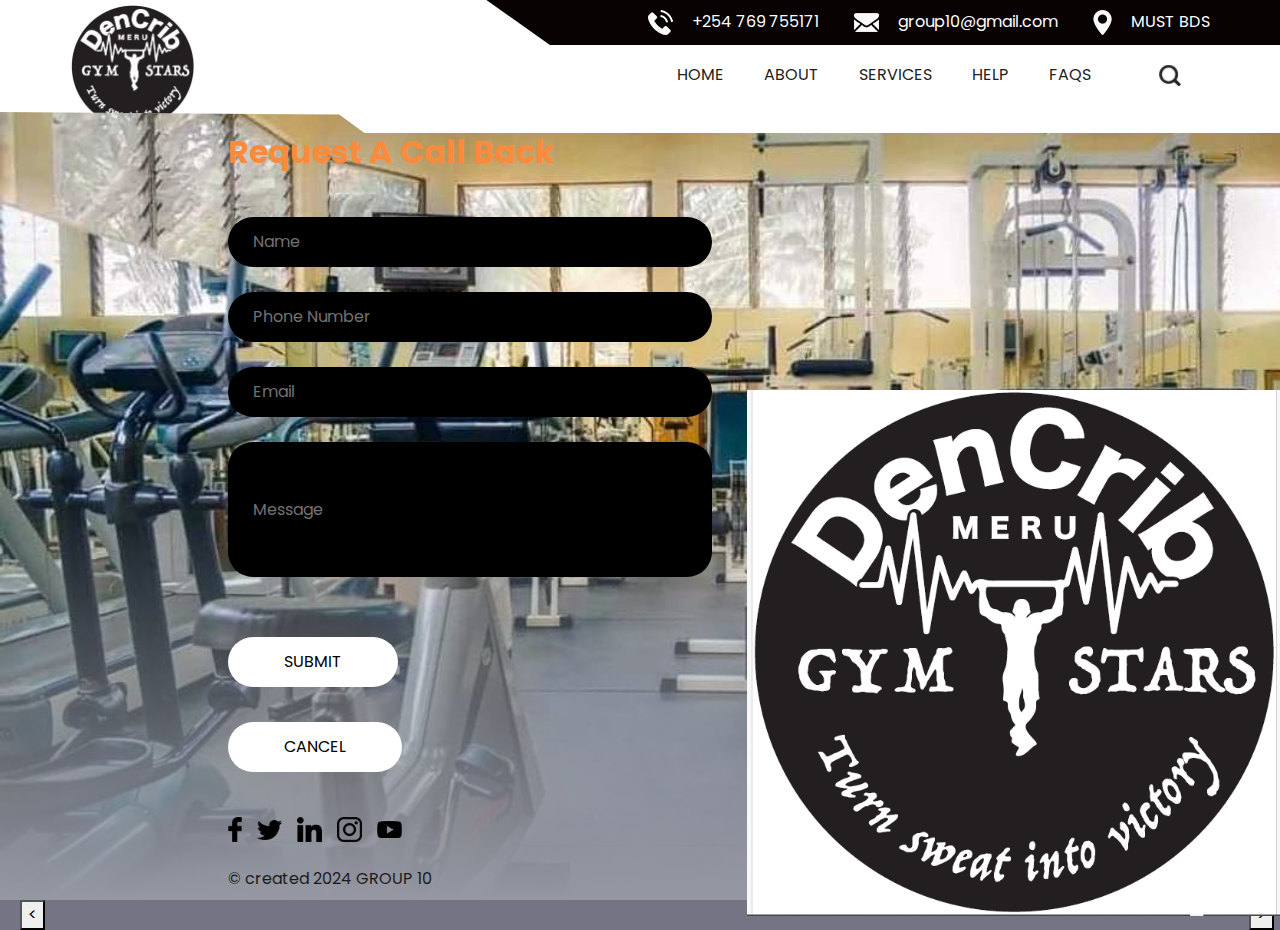
<file: help.html>
<!DOCTYPE html>
<html>

<head>
  <!-- Basic -->
  <meta charset="utf-8" />
  <meta http-equiv="X-UA-Compatible" content="IE=edge" />
  <!-- Mobile Metas -->
  <meta name="viewport" content="width=device-width, initial-scale=1, shrink-to-fit=no" />
  <!-- Site Metas -->
  <meta name="keywords" content="" />
  <meta name="description" content="" />
  <meta name="author" content="" />

  <title>DENCRIB GYM STARS</title>

  <!-- slider stylesheet -->
  <link rel="stylesheet" type="text/css"
    href="https://cdnjs.cloudflare.com/ajax/libs/OwlCarousel2/2.3.4/assets/owl.carousel.min.css" />

  <!-- bootstrap core css -->
  <link rel="stylesheet" type="text/css" href="css/bootstrap.css" />

  <!-- fonts style -->
  <link href="https://fonts.googleapis.com/css?family=Baloo+Chettan|Dosis:400,600,700|Poppins:400,600,700&display=swap"
    rel="stylesheet" />
  <!-- Custom styles for this template -->
  <link href="css/style.css" rel="stylesheet" />
  <!-- responsive style -->
  <link href="css/responsive.css" rel="stylesheet" />
</head>

<body>
  <div class="hero_area">
    <!-- header section strats -->
    <header class="header_section">
      <div class="container">
        <div class="header_nav">
          <a class="navbar-brand brand_desktop" href="index.html">
            <img src="images\transLogo.png" alt="logo" />
          </a>
          <div class="main_nav">
            <div class="top_nav">
              <ul class=" ">
                <li class="">
                  <a class="" href="">
                    <img src="images/telephone.png" alt="" />
                    <span> +254 769 755171</span>
                  </a>
                </li>
                <li class="">
                  <a class="" href="">
                    <img src="images/mail.png" alt="" />
                    <span>group10@gmail.com</span>
                  </a>
                </li>
                <li class="">
                  <a class="" href="https://maps.app.goo.gl/unqnRdrUeThv9ewJ7" target="_blank">
                    <img src="images/location.png" alt="" />
                    <span>MUST BDS</span>
                  </a>
                </li>
              </ul>
            </div>
            <div class="bottom_nav">
              <nav class="navbar navbar-expand-lg custom_nav-container">
                <a class="navbar-brand brand_mobile" href="index.html">
                  <img src="images/NewLoogo.PNG" alt="" />
                </a>
                <button class="navbar-toggler" type="button" data-toggle="collapse"
                  data-target="#navbarSupportedContent" aria-controls="navbarSupportedContent" aria-expanded="false"
                  aria-label="Toggle navigation">
                  <span class="navbar-toggler-icon"></span>
                </button>
                <div class="collapse navbar-collapse" id="navbarSupportedContent">
                  <div class="d-flex ml-auto flex-column flex-lg-row align-items-center">
                    <ul class="navbar-nav  ">
                      <li class="nav-item active">
                        <a class="nav-link" href="index.html">Home<span class="sr-only">(current)</span></a>
                      </li>
                      <li class="nav-item">
                        <a class="nav-link" href="about.html"> About </a>
                      </li>
                      <li class="nav-item">
                        <a class="nav-link" href="class.html"> Services </a>
                      </li>
                      <li class="nav-item">
                        <a class="nav-link" href="gym.html">Help</a>
                      </li>
                      <li class="nav-item">
                        <a class="nav-link" href="gym.html">FaQs</a>
                      </li>
                    </ul>
                    <form class="form-inline">
                      <button class="btn ml-3 ml-lg-5 nav_search-btn" type="submit"></button>
                    </form>
                  </div>
                </div>
              </nav>
            </div>
          </div>
        </div>
      </div>
    </header>
  <!-- info section -->
  <div class="info_section">
    <div class="container-fluid">
      <div class="row">
        <div class="col-md-10 ml-auto">
          <div class="row info_main-row">
            <div class="col-md-6 pr-0">

              <!-- contact section -->

              <section class="contact_section">
                <h2>
                  Request A Call Back
                </h2>
                <form action="">
                  <div>
                    <input type="text" placeholder="Name" />
                  </div>
                  <div>
                    <input type="text" placeholder="Phone Number" />
                  </div>
                  <div>
                    <input type="email" placeholder="Email" />
                  </div>
                  <div>
                    <input type="text" class="message-box" placeholder="Message" />
                  </div>
                  <div class="d-flex ">
                    <button>
                      SUBMIT
                    </button>
                  </div>
                  <div class="d-flex ">
                    <button>
                      CANCEL
                    </button>
                  </div>
                </form>
              </section>

              <!-- end contact section -->


              <!-- footer section -->
              <section class=" footer_section ">
                <div class="social_box">
                  <a href="https://web.facebook.com/?_rdc=1&_rdr" target="_blank">
                    <img src="images/facebook.png" alt="">
                  </a>
                  <a href="https://x.com/login?mx=2" target="_blank">
                    <img src="images/twitter.png" alt="">
                  </a>
                  <a href="https://www.linkedin.com/" target="_blank">
                    <img src="images/linkedin.png" alt="">
                  </a>
                  <a href="https://www.instagram.com/h.a.i.z.e.l/" target="_blank">
                    <img src="images/instagram.png" alt="">
                  </a>
                  <a href="https://www.youtube.com/watch?v=0RWLaJxW7Oc" target="_blank">
                    <img src="images/youtube.png" alt="">
                  </a>
                </div>
                <p>
                  &copy; created 2024
                  <a href="https://masila-isaac.github.io/" target="_blank">GROUP 10</a>
                </p>
              </section>
              <!-- footer section -->

            </div>
            <div class="col-md-6  px-0">
              <div class="img-box">
                <img src="images/NewLoogo.PNG" alt="miller">
              </div>
            </div>
          </div>
        </div>
      </div>
    </div>
  </div>
  <!-- end info section -->
  </div>
  </div>
  </div>
  </div>
  </div>
  </div>
  <!-- end info section -->

  <a href="class.html"><button style="
  margin-left: 20px;"> <
  </button></a>

  <button style="
  margin-left: 1200px;"> >
  </button>
  
  <script type="text/javascript" src="js/jquery-3.4.1.min.js"></script>
  <script type="text/javascript" src="js/bootstrap.js"></script>
  <script type="text/javascript" src="https://cdnjs.cloudflare.com/ajax/libs/OwlCarousel2/2.3.4/owl.carousel.min.js">
  </script>

  <script>
    function openNav() {
      document.getElementById("myNav").classList.toggle("menu_width");
      document.querySelector(".custom_menu-btn").classList.toggle("menu_btn-style");
    }
  </script>

  <!-- owl carousel script -->
  <script type="text/javascript">
    $(".owl-carousel").owlCarousel({
      loop: true,
      margin: 10,
      nav: true,
      navText: [],
      autoplay: true,
      autoplayHoverPause: true,
      responsive: {
        0: {
          items: 1
        },
        600: {
          items: 2
        },
        1000: {
          items: 2
        }
      }
    });


    $(".owl_carousel1").owlCarousel({
      loop: true,
      margin: 25,
      nav: true,
      navText: [],
      autoplay: true,
      autoplayHoverPause: true,
      responsive: {
        0: {
          items: 1
        },
        600: {
          items: 2
        },
        1000: {
          items: 2
        }
      }
    });
  </script>
  <!-- end owl carousel script -->



</body>

</html>
</file>
<file: css/style.css>
body {
  font-family: "Poppins", sans-serif;
  color: #fb8b3c;
  background-color: #747484;
}

.layout_padding {
  padding-top: 120px;
  padding-bottom: 120px;
}


.layout_padding2 {
  padding: 45px 0;
}

.layout_padding2-top {
  padding-top: 45px;
}

.layout_padding2-bottom {
  padding-bottom: 45px;
}

.layout_padding-top {
  padding-top: 120px;
}

.layout_padding-bottom {
  padding-bottom: 120px;
}

.heading_container {
  display: -webkit-box;
  display: -ms-flexbox;
  display: flex;
  -webkit-box-orient: vertical;
  -webkit-box-direction: normal;
  -ms-flex-direction: column;
  flex-direction: column;
  -webkit-box-align: start;
  -ms-flex-align: start;
  align-items: flex-start;
}

.heading_container h2 {
  font-weight: bold;
  display: -webkit-box;
  display: -ms-flexbox;
  display: flex;
  -webkit-box-align: center;
  -ms-flex-align: center;
  align-items: center;
  text-transform: uppercase;
  color: #010201;
}

/*header section*/
.hero_area {
  height: 100vh;
  background-image: url(../images/room.jpeg);
  background-repeat: no-repeat;
  background-size: cover;
  position: relative;
}

.client {
  border-radius: 40px;
}

.hero_area::before {
  content: "";
  position: absolute;
  top: 0;
  left: 0;
  width: 100%;
  height: 100%;
  background: -webkit-gradient(linear, left top, left bottom, from(transparent), color-stop(transparent), to(#53f74f));
  background: linear-gradient(to bottom, transparent, transparent, #9598a3);
}

.sub_page .hero_area {
  height: auto;
}

.sub_page .class_section .owl-carousel .owl-nav {
  top: 55%;
}

.header_section {
  background-color: #ffffff;
  position: relative;
  -webkit-clip-path: polygon(50% 0%, 100% 0, 100% 100%, 28.5% 100%, 26.5% 86%, 0 84%, 0 0);
  clip-path: polygon(50% 0%, 100% 0, 100% 100%, 28.5% 100%, 26.5% 86%, 0 84%, 0 0);
}

.header_section::before {
  content: "";
  position: absolute;
  top: 0;
  right: 0;
  width: 62%;
  height: 45px;
  background: #080203;
  z-index: 1;
  -webkit-clip-path: polygon(50% 0%, 100% 0, 100% 100%, 8% 100%, 0 0);
  clip-path: polygon(50% 0%, 100% 0, 100% 100%, 8% 100%, 0 0);
}

.header_section .nav_container {
  margin: 0 auto;
}

.menu_width {
  width: 100%;
}

a,
a:hover,
a:focus {
  text-decoration: none;
}

a:hover,
a:focus {
  color: initial;
}

.btn,
.btn:focus {
  outline: none !important;
  -webkit-box-shadow: none;
  box-shadow: none;
}

.header_nav {
  display: -webkit-box;
  display: -ms-flexbox;
  display: flex;
  -webkit-box-pack: justify;
  -ms-flex-pack: justify;
  justify-content: space-between;
}

.main_nav {
  position: relative;
  z-index: 9;
}

.main_nav .top_nav ul {
  display: -webkit-box;
  display: -ms-flexbox;
  display: flex;
  margin: 0;
}

.main_nav .top_nav ul li {
  list-style-type: none;
}

.main_nav .top_nav ul li a {
  display: inline-block;
  color: #ffffff;
  margin: 10px 0 10px 35px;
}

.main_nav .top_nav ul li a img {
  max-width: 25px;
  max-height: 25px;
  margin-right: 15px;
}

.custom_nav-container.navbar-expand-lg .navbar-nav .nav-item .nav-link {
  padding: 10px 20px;
  color: #212121;
  text-align: center;
  text-transform: uppercase;
}

a,
a:hover,
a:focus {
  text-decoration: none;
}

a:hover,
a:focus {
  color: initial;
}

.btn,
.btn:focus {
  outline: none !important;
  -webkit-box-shadow: none;
  box-shadow: none;
}

.custom_nav-container .nav_search-btn {
  background-image: url(../images/search-icon.png);
  background-size: 22px;
  background-repeat: no-repeat;
  background-position-y: 7px;
  width: 35px;
  height: 35px;
  padding: 0;
  border: none;
}

.navbar-brand {
  display: -webkit-box;
  display: -ms-flexbox;
  display: flex;
  -webkit-box-align: center;
  -ms-flex-align: center;
  align-items: center;
}

.navbar-brand img {
  width: 125px;
  margin-right: 5px;
}

.navbar-brand.brand_mobile {
  display: none;
}

.custom_nav-container {
  z-index: 99999;
}

.custom_nav-container .navbar-toggler {
  outline: none;
}

.custom_nav-container .navbar-toggler .navbar-toggler-icon {
  background-image: url(../images/menu.png);
  background-size: 55px;
}

/*end header section*/
/* slider section */
.slider_section {
  height: calc(100% - 80px);
  display: -webkit-box;
  display: -ms-flexbox;
  display: flex;
  -webkit-box-pack: center;
  -ms-flex-pack: center;
  justify-content: center;
  -webkit-box-align: center;
  -ms-flex-align: center;
  align-items: center;
}

.slider_section #carouselExampleIndicators {
  width: 100%;
}

.slider_section .row .col-md-10 {
  display: -webkit-box;
  display: -ms-flexbox;
  display: flex;
}

.slider_section .slider_heading {
  -webkit-transform: rotate(270.5deg) scaleX(-1);
  transform: rotate(270.5deg) scaleX(-1);
  position: absolute;
  left: -150px;
  top: -25px;
}

.slider_section .slider_heading h2 {
  display: -webkit-box;
  display: -ms-flexbox;
  display: flex;
  font-size: 10rem;
  text-transform: uppercase;
  text-orientation: upright;
  font-weight: bold;
  color: #c0c0c0;
}

.slider_section .slider_heading h2 span {
  color: #fb8b3c;
}

.slider_section .detail-box h1 {
  font-size: 3rem;
  font-weight: bold;
  text-transform: uppercase;
  color: #0c0c0c;
}

.slider_section .detail-box hr {
  margin: 0 auto;
  border: none;
  width: 1.5px;
  height: 65px;
  background-color: #0c0c0c;
}

.slider_section .detail-box .btn-box {
  display: -webkit-box;
  display: -ms-flexbox;
  display: flex;
  -webkit-box-pack: center;
  -ms-flex-pack: center;
  justify-content: center;
  margin-top: 35px;
}

.slider_section .detail-box .btn-box .btn-1 {
  display: inline-block;
  padding: 10px 35px;
  background-color: #000000;
  border: 1px solid transparent;
  border-radius: 35px;
  color: #ffffff;
}

.slider_section .detail-box .btn-box .btn-1:hover {
  background-color: #ffffff;
  color: #000000;
}

.slider_section #carouselExampleIndicators {
  display: -webkit-box;
  display: -ms-flexbox;
  display: flex;
  -webkit-box-orient: vertical;
  -webkit-box-direction: normal;
  -ms-flex-direction: column;
  flex-direction: column;
  -webkit-box-align: start;
  -ms-flex-align: start;
  align-items: flex-start;
}

.slider_section #carouselExampleIndicators .box {
  display: -webkit-box;
  display: -ms-flexbox;
  display: flex;
  -webkit-box-pack: start;
  -ms-flex-pack: start;
  justify-content: flex-start;
}

.slider_section .carousel-indicators {
  position: unset;
  margin: 0 70px 45px 70px;
}

.slider_section .carousel-indicators li {
  text-indent: unset;
  border: none;
  background-color: transparent;
  color: #0c0c0c;
  font-weight: bold;
  font-size: 2rem;
  opacity: 1;
  display: none;
}

.slider_section .carousel-indicators li.active {
  display: inline-block;
}

.slider_section .carousel-control-prev,
.slider_section .carousel-control-next {
  position: absolute;
  top: 45%;
  left: initial;
  right: 25px;
  width: 55px;
  height: 55px;
  border: none;
  opacity: 1;
  background-repeat: no-repeat;
  background-size: 8px;
  background-position: center;
  background-color: #63f74f;
  border-radius: 100%;
}

.slider_section .carousel-control-prev:hover,
.slider_section .carousel-control-next:hover {
  background-color: #ffffff;
}

.slider_section .carousel-control-prev {
  background-image: url(../images/prev.png);
  -webkit-transform: translateY(57%);
  transform: translateY(57%);
}

.slider_section .carousel-control-prev:hover {
  background-image: url(../images/prev-grey.png);
}

.slider_section .carousel-control-next {
  background-image: url(../images/next.png);
  -webkit-transform: translateY(-57%);
  transform: translateY(-57%);
}

.slider_section .carousel-control-next:hover {
  background-image: url(../images/next-grey.png);
}

.slider_section .number_box {
  width: 50px;
  position: absolute;
  left: 25px;
  top: 50%;
  display: -webkit-box;
  display: -ms-flexbox;
  display: flex;
  -webkit-box-orient: vertical;
  -webkit-box-direction: normal;
  -ms-flex-direction: column;
  flex-direction: column;
  -webkit-box-align: center;
  -ms-flex-align: center;
  align-items: center;
  color: #63f74f;
  -webkit-transform: translateY(-50%);
  transform: translateY(-50%);
}

.slider_section .number_box hr {
  border: none;
  width: 1px;
  height: 200px;
  background-color: #63f74f;
  margin: 2rem 0;
}

/* end slider section */
.about_section {
  color: #ffffff;
}

.about_section .heading_container h2 {
  color: #ffffff;
}

.motto_section {
  padding-top: 20px;
  /* Adjust the top padding to reduce space */
  padding-bottom: 20px;
  /* Adjust bottom padding if needed */
}

.layout_padding {
  padding-top: 0px;
  /* Remove additional padding */
  padding-bottom: 0px;
  /* Remove additional padding */
}


.about_section .about_container {
  background-image: url(../images/GROUP.jpg);
  background-size: cover;
}
.true{
  color: black;
  font-weight: bolder;
}

.about_section .about_container .detail-box {
  display: -webkit-box;
  display: -ms-flexbox;
  display: flex;
  -webkit-box-orient: vertical;
  -webkit-box-direction: normal;
  -ms-flex-direction: column;
  flex-direction: column;
}

.about_section .about_container .detail-box p {
  margin-top: 25px;
}

.about_section .about_container .detail-box hr {
  margin: 0 auto;
  border: none;
  width: 1.5px;
  height: 125px;
  background-color: #ffffff;
}

.about_section .about_container .detail-box a {
  display: inline-block;
  padding: 8px 35px;
  background-color: #000000;
  border: 1px solid transparent;
  border-radius: 35px;
  color: #ffffff;
  margin: 35px auto 0 auto;
  -webkit-box-shadow: 0 0 35px 0 rgba(99, 247, 79, 0.7);
  box-shadow: 0 0 35px 0 rgba(99, 247, 79, 0.7);
}

.about_section .about_container .detail-box a:hover {
  background-color: #ffffff;
  color: #000000;
}

.class_section {
  color: #ffffff;
  position: relative;
}

.class_section .row>div {
  position: unset;
}

.class_section .class_box-container {
  display: -webkit-box;
  display: -ms-flexbox;
  display: flex;
  -ms-flex-wrap: wrap;
  flex-wrap: wrap;
  margin-top: 45px;
  -webkit-box-pack: center;
  -ms-flex-pack: center;
  justify-content: center;
}

.class_section .class_box-container .box {
  position: relative;
}

.class_section .class_box-container .box .img-box {
  position: relative;
  padding-left: 75px;
  background-color: #000000;
}

.class_section .class_box-container .box .img-box img {
  width: 100%;
}

.class_section .class_box-container .box .img-box .detail-box {
  display: -webkit-box;
  display: -ms-flexbox;
  display: flex;
  -webkit-box-align: end;
  -ms-flex-align: end;
  align-items: flex-end;
  width: 100%;
  height: 100%;
  padding: 55px 0;
  border-radius: 10px;
  position: absolute;
  top: 0;
  left: 0;
}

.class_section .class_box-container .box .img-box .detail-box button {
  background-color: #292929;
  border: none;
  width: 55px;
  height: 55px;
  margin: 0 10px;
  border-radius: 100%;
  display: -webkit-box;
  display: -ms-flexbox;
  display: flex;
  -webkit-box-pack: center;
  -ms-flex-pack: center;
  justify-content: center;
  -webkit-box-align: center;
  -ms-flex-align: center;
  align-items: center;
}

.class_section .class_box-container .box .img-box .detail-box button img {
  width: 20px;
  margin-left: 5px;
}

.class_section .class_box-container .box .img-box .detail-box h2 {
  margin: 0;
  text-transform: uppercase;
  color: #ffffff;
  font-weight: bold;
  line-height: 55px;
  margin-left: 15px;
}

.class_section .class_box-container .box .btn-box {
  display: -webkit-box;
  display: -ms-flexbox;
  display: flex;
  margin-top: 30px;
}

.class_section .class_box-container .box .btn-box a {
  display: inline-block;
  padding: 10px 45px;
  background-color: #000000;
  border: 1px solid transparent;
  border-radius: 30px;
  color: #ffffff;
}

.class_section .class_box-container .box .btn-box a:hover {
  background-color: #ffffff;
  color: #000000;
}

.class_section .owl-carousel {
  position: unset;
}

.class_section .owl-carousel .owl-nav {
  display: -webkit-box;
  display: -ms-flexbox;
  display: flex;
  -webkit-box-orient: vertical;
  -webkit-box-direction: reverse;
  -ms-flex-direction: column-reverse;
  flex-direction: column-reverse;
  -webkit-box-align: center;
  -ms-flex-align: center;
  align-items: center;
  padding: 0 10px;
  margin-top: 55px;
  position: absolute;
  top: 50%;
  right: 45px;
  -webkit-transform: translateY(-100%);
  transform: translateY(-100%);
}

.class_section .owl-carousel .owl-nav .owl-prev,
.class_section .owl-carousel .owl-nav .owl-next {
  background-color: #000000;
  opacity: 1;
  background-repeat: no-repeat;
  background-position: center;
  background-size: 12px;
  border-radius: 100%;
  outline: none;
  margin: 2px 0;
}

.class_section .owl-carousel .owl-nav .owl-prev:hover,
.class_section .owl-carousel .owl-nav .owl-next:hover {
  background-color: #ffffff;
}

.class_section .owl-carousel .owl-nav .owl-prev {
  width: 75px;
  height: 75px;
  background-image: url(../images/prev.png);
}

.class_section .owl-carousel .owl-nav .owl-prev:hover {
  background-image: url(../images/prev-grey.png);
}

.class_section .owl-carousel .owl-nav .owl-next {
  width: 50px;
  height: 50px;
  background-image: url(../images/next.png);
}

.class_section .owl-carousel .owl-nav .owl-next:hover {
  background-image: url(../images/next-grey.png);
}

.blog_section {
  color: #ffffff;
  overflow-x: hidden;
}

.blog_section .box {
  margin: 45px 0;
  background-color: #252525;
}

.blog_section .box .img-box {
  position: relative;
}

.blog_section .box .img-box img {
  width: 100%;
}

.blog_section .box .detail-box {
  position: relative;
  padding-top: 75px;
  padding-bottom: 35px;
}

.blog_section .box .detail-box .img_date {
  position: absolute;
  left: 0;
  top: 0;
  width: 75px;
  height: 75px;
  border-radius: 100%;
  text-align: center;
  background-color: #63f74f;
  color: #ffffff;
  display: -webkit-box;
  display: -ms-flexbox;
  display: flex;
  -webkit-box-pack: center;
  -ms-flex-pack: center;
  justify-content: center;
  -webkit-box-align: center;
  -ms-flex-align: center;
  align-items: center;
  -webkit-transform: translateY(-50%);
  transform: translateY(-50%);
}

.blog_section .box .detail-box .img_date h6 {
  margin: 0;
}

.blog_section .box .detail-box h3 {
  font-weight: bold;
}

.blog_section .box .detail-box a {
  display: inline-block;
  padding: 8px 25px;
  background-color: #000000;
  border: 1px solid transparent;
  border-radius: 35px;
  color: #ffffff;
  margin-top: 35px;
}

.blog_section .box .detail-box a:hover {
  background-color: #ffffff;
  color: #000000;
}

.blog_section .box.b1 .detail-box {
  padding-right: 35px;
}

.blog_section .box.b2 .detail-box {
  padding-left: 35px;
}

.blog_section .box.b2 .detail-box .img_date {
  left: 35px;
}

.client_section {
  color: #ffffff;
}

.client_section .heading_container {
  -webkit-box-align: center;
  -ms-flex-align: center;
  align-items: center;
  text-align: center;
  margin-bottom: 45px;
}

.client_section .box {
  display: -webkit-box;
  display: -ms-flexbox;
  display: flex;
  -webkit-box-orient: vertical;
  -webkit-box-direction: normal;
  -ms-flex-direction: column;
  flex-direction: column;
  -webkit-box-align: center;
  -ms-flex-align: center;
  align-items: center;
  margin: 0 10px;
}

.client_section .box .img-box {
  width: 125px;
  border-radius: 100%;
  margin-bottom: -62px;
  position: relative;
  z-index: 2;
}

.client_section .box .img-box img {
  width: 100%;
}

.client_section .box .detail-box {
  display: -webkit-box;
  display: -ms-flexbox;
  display: flex;
  -webkit-box-orient: vertical;
  -webkit-box-direction: normal;
  -ms-flex-direction: column;
  flex-direction: column;
  -webkit-box-align: center;
  -ms-flex-align: center;
  align-items: center;
  padding: 95px 25px 45px 25px;
  background-color: #050304;
}

.client_section .box .detail-box h4 {
  font-weight: bold;
}

.client_section .box .detail-box p {
  margin-top: 25px;
}

.client_section .box .detail-box img {
  width: 35px;
  margin-top: 25px;
}

.client_section .owl-carousel .owl-nav {
  display: -webkit-box;
  display: -ms-flexbox;
  display: flex;
  -webkit-box-pack: center;
  -ms-flex-pack: center;
  justify-content: center;
  padding: 0 10px;
  margin-top: 55px;
}

.client_section .owl-carousel .owl-nav .owl-prev,
.client_section .owl-carousel .owl-nav .owl-next {
  width: 55px;
  height: 50px;
  opacity: 1;
  background-repeat: no-repeat;
  background-position: center;
  background-size: 12px;
  border-radius: 10px;
  outline: none;
  margin: 0;
}

.client_section .owl-carousel .owl-nav .owl-prev {
  background-image: url(../images/prev-arrow.png);
  background-color: #000000;
  -webkit-transform: translateX(10px);
  transform: translateX(10px);
  background-position: 15px center;
}

.client_section .owl-carousel .owl-nav .owl-next {
  background-image: url(../images/next-arrow.png);
  background-color: #ffffff;
  -webkit-transform: translateX(-10px);
  transform: translateX(-10px);
}

.info_section .info_main-row {
  -webkit-box-align: end;
  -ms-flex-align: end;
  align-items: flex-end;
}

.info_section .contact_section {
  position: relative;
}

.info_section .contact_section h2 {
  font-weight: bold;
}

.info_section .contact_section form {
  margin-top: 45px;
  padding-right: 35px;
  margin-bottom: 45px;
}

.info_section .contact_section input {
  width: 100%;
  border: none;
  height: 50px;
  margin-bottom: 25px;
  padding-left: 25px;
  background-color: #000;
  outline: none;
  color: #ffffff;
  border-radius: 45px;
}

.info_section .contact_section input::-webkit-input-placeholder {
  color: #737272;
}

.info_section .contact_section input:-ms-input-placeholder {
  color: #737272;
}

.info_section .contact_section input::-ms-input-placeholder {
  color: #737272;
}

.info_section .contact_section input::placeholder {
  color: #737272;
}

.info_section .contact_section input.message-box {
  height: 135px;
  border-radius: 25px;
}

.info_section .contact_section button {
  border: none;
  display: inline-block;
  padding: 12px 55px;
  background-color: #ffffff;
  border: 1px solid transparent;
  border-radius: 35px;
  color: #000000;
  margin-top: 35px;
}

.info_section .contact_section button:hover {
  background-color: #000000;
  color: #ffffff;
}

.info_section .img-box img {
  width: 100%;
}

/* footer section*/
.footer_section {
  margin: 25px 0;
}

.footer_section .social_box {
  display: -webkit-box;
  display: -ms-flexbox;
  display: flex;
  -webkit-box-align: center;
  -ms-flex-align: center;
  align-items: center;
}

.footer_section .social_box a {
  margin-right: 15px;
}

.footer_section .social_box a img {
  max-width: 25px;
  max-height: 25px;
}

.footer_section p {
  margin: 0;
  margin-top: 25px;
  color: #1c1b1b;
}

.footer_section a {
  color: #1c1b1b;
}

/* end footer section*/
</file>
<file: css/responsive.css>
@media (max-width: 1250px) {
    .header_section::before {
        width: 75%;
    }

    .header_section {
        clip-path: polygon(50% 0%, 100% 0, 100% 100%, 22% 100%, 20% 86%, 0 84%, 0 0);

    }

}

@media (max-width: 1120px) {}

@media (max-width: 992px) {
    .hero_area {
        height: auto;
    }

    .hero_area::before {

        background: linear-gradient(to bottom, transparent, #63f74f);

    }

    .navbar-brand.brand_mobile {
        display: flex;
    }

    .navbar-brand.brand_desktop {
        display: none;
    }

    .header_section .main_nav {
        flex: 1;
    }

    #navbarSupportedContent {
        margin-top: 15px;
    }

    .header_section {
        padding: 10px 0;
        clip-path: none;
    }

    .header_section::before,
    .main_nav .top_nav {
        display: none;
    }

    .slider_section {
        padding: 45px 0;
    }

    .slider_section .slider_heading {
        top: 75px;
    }

    .slider_section .slider_heading h2 {
        font-size: 7rem;
    }

    .class_section .owl-carousel .owl-nav {

        flex-direction: row;
        top: initial;
        bottom: -45px;
        right: 50%;
        transform: translateX(50%);

    }

    .class_section .owl-carousel .owl-nav .owl-prev,
    .class_section .owl-carousel .owl-nav .owl-next {
        margin: 2px 5px;
    }

    .class_section .class_container {
        margin-bottom: 75px;
    }

    .sub_page .class_section .owl-carousel .owl-nav {
        top: initial;
        bottom: 65px;
    }
}

@media (max-width: 767px) {
    .slider_section #carouselExampleIndicators {
        align-items: center;
    }

    .slider_section #carouselExampleIndicators .box {
        justify-content: center;
    }

    .slider_section .slider_heading {
        left: 0;
        opacity: .4;
    }



    .about_section .about_container {
        background-size: auto;
    }

    .class_section .class_box-container .box .img-box .detail-box button {
        width: 45px;
        height: 45px;

    }

    .class_section .class_box-container .box .img-box .detail-box button img {
        width: 15px;
        margin-left: 3px;
    }

    .blog_section .box .detail-box {
        margin-left: 25px;
    }

    .blog_section .box.b2 .detail-box {

        padding-left: 0;
        padding-right: 25px;

    }

    .blog_section .box.b2 .detail-box .img_date {
        left: 0;
    }

    .info_section .info_main-row {
        flex-direction: column-reverse;
    }

    .info_section .contact_section {
        margin-top: 45px;
    }

    .info_section .contact_section form {
        padding-right: 20px;
    }

    .footer_section .social_box {
        justify-content: center;
    }

    .footer_section .social_box a {
        margin: 0 10px;
    }

    .footer_section p {
        text-align: center;
    }

}

@media (max-width: 576px) {
    .slider_section .slider_heading {
        left: -70px;
    }

    .about_section .about_container {

        padding: 45px 15px 45px 25px;
    }

    .client_section .box {
        margin: 0;
    }
}

@media (max-width: 480px) {}

@media (max-width: 400px) {
    .slider_section .slider_heading {
        left: -125px;
        opacity: .2;
    }

    .slider_section .carousel-control-prev,
    .slider_section .carousel-control-next {
        display: none;
    }
}

@media (max-width: 360px) {}

@media (min-width: 1200px) {
    .container {
        max-width: 1170px;
    }

}
</file>
